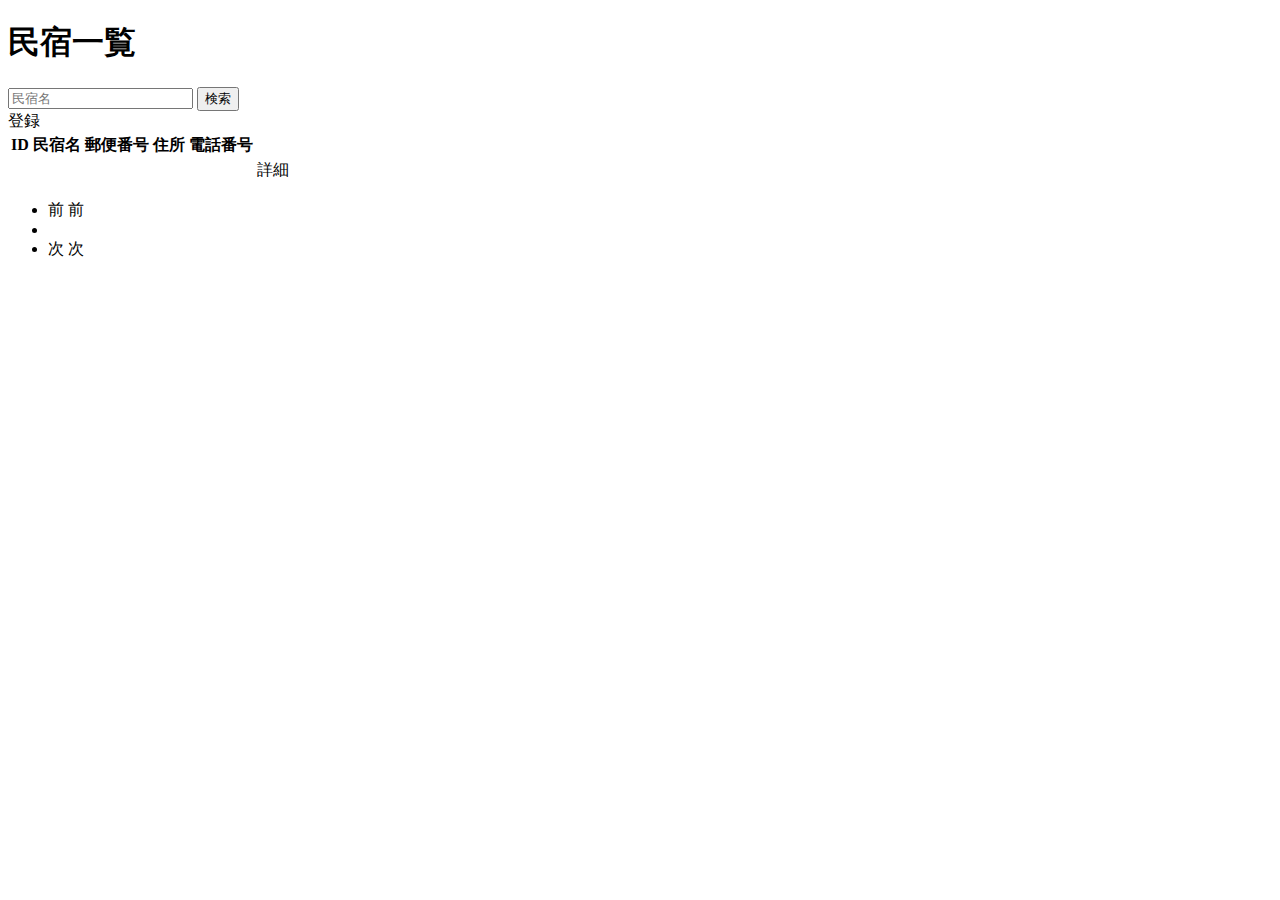
<file: moattravel/src/main/resources/templates/admin/houses/index.html>
<!DOCTYPE html>
<html xmlns:th="https://www.thymeleaf.org">

<head>
	<div th:replace="~{fragment :: meta}"></div>
	<div th:replace="~{fragment :: styles}"></div>
	<title>民宿一覧</title>
</head>

<body>
	<div class="moattravel-wrapper">
		<!-- ヘッダー -->
		<div th:replace="~{fragment :: header}"></div>

		<main>
			<div class="container pt-4 pb-5 moattravel-container">
				<div class="row justify-content-center">
					<div class="col-xxl-9 col-xl-10 col-lg-11">

						<h1 class="mb-4 text-center">民宿一覧</h1>

						<div class="d-flex justify-content-between align-items-end flex-wrap">
							<form method="get" th:action="@{/admin/houses}" class="mb-3">
								<div class="input-group">
									<input type="text" class="form-control" name="keyword" th:value="${keyword}"
										placeholder="民宿名">
									<button type="submit" class="btn text-white shadow-sm moattravel-btn">検索</button>
								</div>
							</form>

							<a th:href="@{/admin/houses/register}"
								class="btn text-white shadow-sm mb-3 moattravel-btn">登録</a>
						</div>

						<div th:if="${successMessage}" class="alert alert-info">
							<span th:text="${successMessage}"></span>
						</div>

						<table class="table">
							<thead>
								<tr>
									<th scope="col">ID</th>
									<th scope="col">民宿名</th>
									<th scope="col">郵便番号</th>
									<th scope="col">住所</th>
									<th scope="col">電話番号</th>
									<th scope="col"></th>
								</tr>
							</thead>
							<tbody>
								<tr th:each="house : ${housePage}">
									<td th:text="${house.getId()}"></td>
									<td th:text="${house.getName()}"></td>
									<td th:text="${house.getPostalCode()}"></td>
									<td th:text="${house.getAddress()}"></td>
									<td th:text="${house.getPhoneNumber()}"></td>
									<td><a th:href="@{/admin/houses/__${house.getId()}__}">詳細</a></td>
									</td>
								</tr>
							</tbody>
						</table>

						<!-- ページネーション -->
						<div th:if="${housePage.getTotalPages() > 1}" class="d-flex justify-content-center">
							<nav aria-label="民宿一覧ページ">
								<ul class="pagination">
									<li class="page-item">
										<span th:if="${housePage.isFirst()}" class="page-link disabled">前</span>
										<a th:unless="${housePage.isFirst()}"
											th:href="@{/admin/houses(page=${housePage.getNumber() - 1}, keyword=${keyword})}"
											class="page-link moattravel-page-link">前</a>
									</li>
									<li th:each="i : ${#numbers.sequence(0, housePage.getTotalPages() - 1)}"
										class="page-item">
										<span th:if="${i == housePage.getNumber()}"
											class="page-link active moattravel-active" th:text="${i + 1}"></span>
										<a th:unless="${i == housePage.getNumber()}"
											th:href="@{/admin/houses(page=${i}, keyword=${keyword})}"
											class="page-link moattravel-page-link" th:text="${i + 1}"></a>
									</li>
									<li class="page-item">
										<span th:if="${housePage.isLast()}" class="page-link disabled">次</span>
										<a th:unless="${housePage.isLast()}"
											th:href="@{/admin/houses(page=${housePage.getNumber() + 1}, keyword=${keyword})}"
											class="page-link moattravel-page-link">次</a>
									</li>
								</ul>
							</nav>
						</div>
					</div>
				</div>
			</div>
		</main>
		<!-- フッター -->
		<div th:replace="~{fragment :: footer}"></div>
	</div>

	<div th:replace="~{fragment :: scripts}"></div>
</body>

</html>
</file>
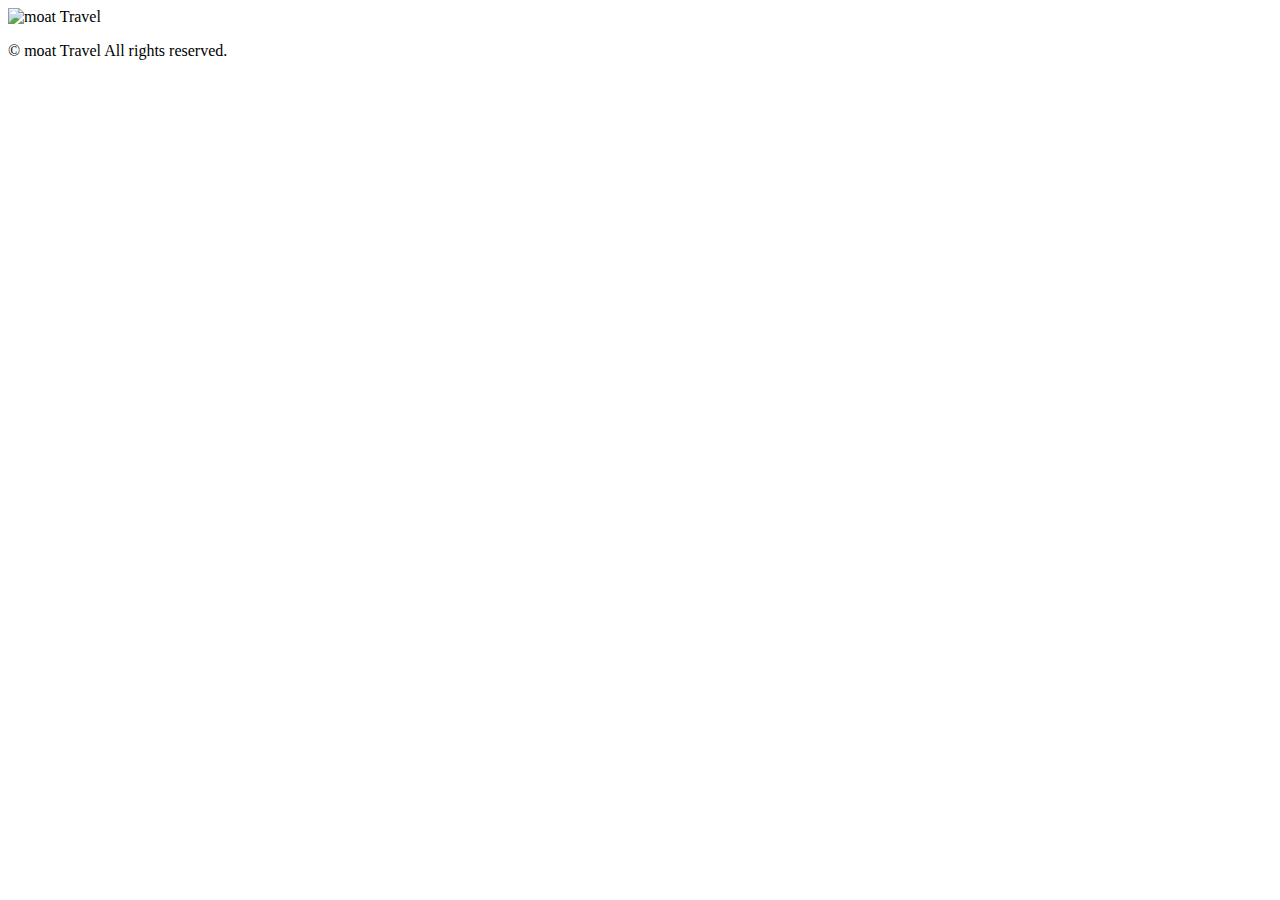
<file: moattravel/src/main/resources/templates/fragment.html>
<!DOCTYPE html>
<html xmlns:th="https://www.thymeleaf.org">

<head>
	<!-- meta要素の部品化 -->
	<div th:fragment="meta" th:remove="tag">
		<meta charset="UTF-8">
		<meta name="viewport" content="width=device-width, initial-scale=1">
	</div>

	<!-- link要素の部品化 -->
	<div th:fragment="styles" th:remove="tag">
		<!-- Bootstrap -->
		<link href="https://cdn.jsdelivr.net/npm/bootstrap@5.2.3/dist/css/bootstrap.min.css" rel="stylesheet"
			integrity="sha384-rbsA2VBKQhggwzxH7pPCaAqO46MgnOM80zW1RWuH61DGLwZJEdK2Kadq2F9CUG65" crossorigin="anonymous">

		<!-- Google Fonts -->
		<link rel="preconnect" href="https://fonts.googleapis.com">
		<link rel="preconnect" href="https://fonts.gstatic.com" crossorigin>
		<link href="https://fonts.googleapis.com/css2?family=Noto+Sans+JP:wght@400;500&display=swap" rel="stylesheet">

		<link th:href="@{/css/style.css}" rel="stylesheet">
	</div>

	<title>部品化用のHTMLファイル</title>
</head>

<body>
	<!-- ヘッダーの部品化 -->
	<div th:fragment="header" th:remove="tag">
		<nav class="navbar navbar-expand-md navbar-light bg-white shadow-sm moattravel-navbar">
			<div class="container moattravel-container">
				<a class="navbar-brand" th:href="@{/}">
					<img class="moattravel-logo me-1" th:src="@{/images/logo.png}" alt="moat Travel">
				</a>
			</div>
		</nav>
	</div>

	<!-- フッターの部品化 -->
	<div th:fragment="footer" th:remove="tag">
		<footer>
			<div class="d-flex justify-content-center align-items-center h-100">
				<p class="text-center text-muted small mb-0">&copy; moat Travel All rights reserved.</p>
			</div>
		</footer>
	</div>

	<!-- script要素の部品化 -->
	<div th:fragment="scripts" th:remove="tag">
		<!-- Bootstrap -->
		<script src="https://cdn.jsdelivr.net/npm/bootstrap@5.2.3/dist/js/bootstrap.bundle.min.js"
			integrity="sha384-kenU1KFdBIe4zVF0s0G1M5b4hcpxyD9F7jL+jjXkk+Q2h455rYXK/7HAuoJl+0I4"
			crossorigin="anonymous"></script>
	</div>
</body>

</html>
</file>
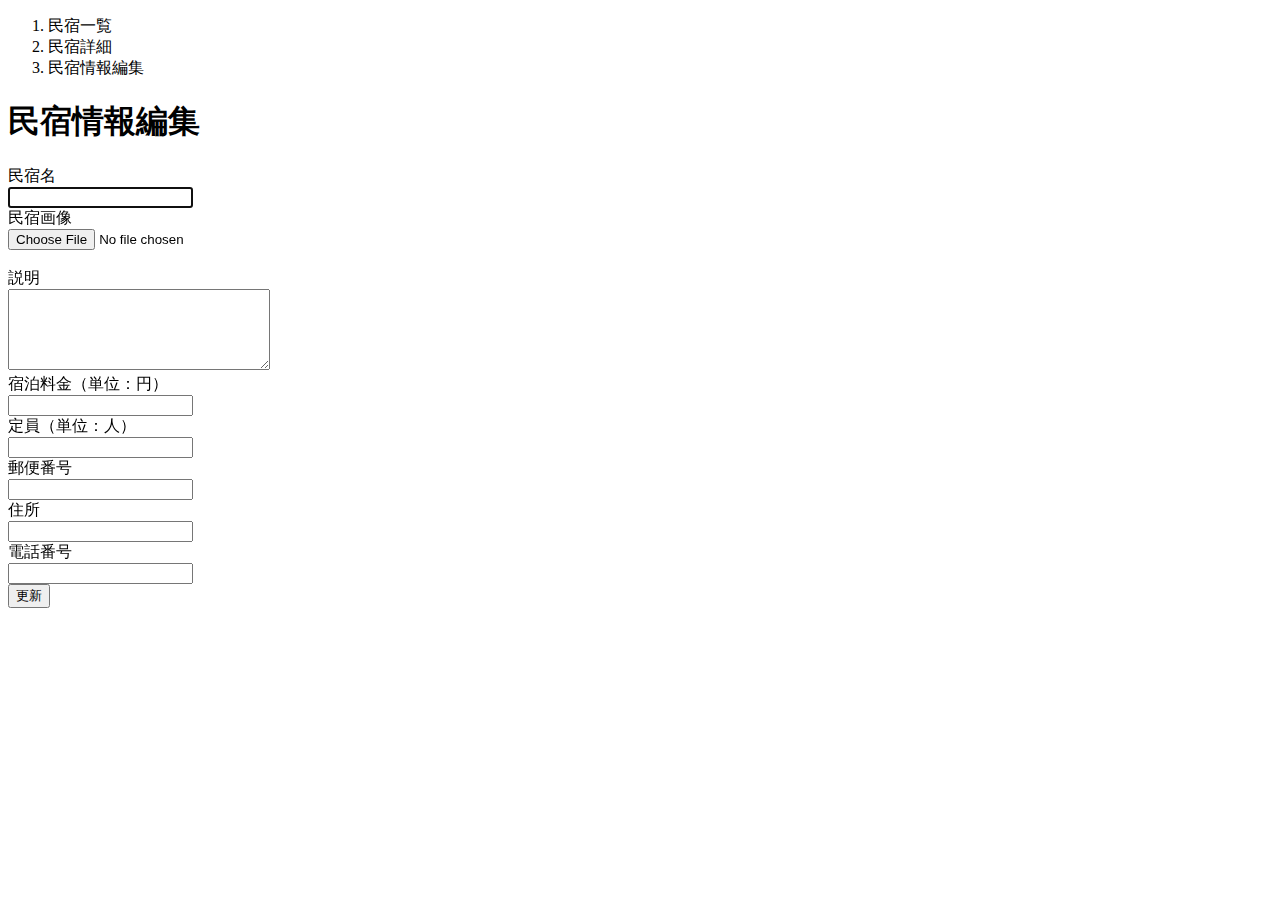
<file: moattravel/src/main/resources/templates/admin/houses/edit.html>
<!DOCTYPE html>
<html xmlns:th="https://www.thymeleaf.org">

<head>
	<div th:replace="~{fragment :: meta}"></div>
	<div th:replace="~{fragment :: styles}"></div>
	<title>民宿情報編集</title>
</head>

<body>
	<div class="moattravel-wrapper">
		<!-- ヘッダー -->
		<div th:replace="~{fragment :: header}"></div>

		<main>
			<div class="container pt-4 pb-5 moattravel-container">
				<div class="row justify-content-center">
					<div class="col-xl-5 col-lg-6 col-md-8">
						<nav class="mb-4" style="--bs-breadcrumb-divider: '>';" aria-label="breadcrumb">
							<ol class="breadcrumb mb-0">
								<li class="breadcrumb-item"><a th:href="@{/admin/houses}">民宿一覧</a></li>
								<li class="breadcrumb-item"><a
										th:href="@{/admin/houses/__${houseEditForm.getId()}__}">民宿詳細</a></li>
								<li class="breadcrumb-item active" aria-current="page">民宿情報編集</li>
							</ol>
						</nav>

						<h1 class="mb-4 text-center">民宿情報編集</h1>

						<form method="post" th:action="@{/admin/houses/__${houseEditForm.getId()}__/update}"
							th:object="${houseEditForm}" enctype="multipart/form-data">
							<input type="hidden" th:field="*{id}">

							<div class="form-group row mb-3">
								<div class="col-md-4">
									<label for="name" class="col-form-label text-md-left fw-bold">民宿名</label>
								</div>
								<div class="col-md-8">
									<div th:if="${#fields.hasErrors('name')}" class="text-danger small mb-2"
										th:errors="*{name}"></div>
									<input type="text" class="form-control" th:field="*{name}" autofocus>
								</div>
							</div>

							<div class="form-group row mb-3">
								<div class="col-md-4">
									<label for="imageFile" class="col-form-label text-md-left fw-bold">民宿画像</label>
								</div>
								<div class="col-md-8">
									<div th:if="${#fields.hasErrors('imageFile')}" class="text-danger small mb-2"
										th:errors="*{imageFile}"></div>
									<input type="file" class="form-control" th:field="*{imageFile}">
								</div>
							</div>

							<!-- 選択された画像の表示場所 -->
							<div th:if="${imageName}" class="row" id="imagePreview"><img
									th:src="@{/storage/__${imageName}__}" class="mb-3"></div>
							<div th:unless="${imageName}" class="row" id="imagePreview"></div>

							<div class="form-group row mb-3">
								<div class="col-md-4">
									<label for="description" class="col-form-label text-md-left fw-bold">説明</label>
								</div>
								<div class="col-md-8">
									<div th:if="${#fields.hasErrors('description')}" class="text-danger small mb-2"
										th:errors="*{description}"></div>
									<textarea class="form-control" th:field="*{description}" cols="30"
										rows="5"></textarea>
								</div>
							</div>

							<div class="form-group row mb-3">
								<div class="col-md-4">
									<label for="price" class="col-form-label text-md-left fw-bold">宿泊料金（単位：円）</label>
								</div>
								<div class="col-md-8">
									<div th:if="${#fields.hasErrors('price')}" class="text-danger small mb-2"
										th:errors="*{price}"></div>
									<input type="number" class="form-control" th:field="*{price}">
								</div>
							</div>

							<div class="form-group row mb-3">
								<div class="col-md-4">
									<label for="capacity" class="col-form-label text-md-left fw-bold">定員（単位：人）</label>
								</div>
								<div class="col-md-8">
									<div th:if="${#fields.hasErrors('capacity')}" class="text-danger small mb-2"
										th:errors="*{capacity}"></div>
									<input type="number" class="form-control" th:field="*{capacity}">
								</div>
							</div>

							<div class="form-group row mb-3">
								<div class="col-md-4">
									<label for="postalCode" class="col-form-label text-md-left fw-bold">郵便番号</label>
								</div>
								<div class="col-md-8">
									<div th:if="${#fields.hasErrors('postalCode')}" class="text-danger small mb-2"
										th:errors="*{postalCode}"></div>
									<input type="text" class="form-control" th:field="*{postalCode}">
								</div>
							</div>

							<div class="form-group row mb-3">
								<div class="col-md-4">
									<label for="address" class="col-form-label text-md-left fw-bold">住所</label>
								</div>
								<div class="col-md-8">
									<div th:if="${#fields.hasErrors('address')}" class="text-danger small mb-2"
										th:errors="*{address}"></div>
									<input type="text" class="form-control" th:field="*{address}">
								</div>
							</div>

							<div class="form-group row mb-3">
								<div class="col-md-4">
									<label for="phoneNumber" class="col-form-label text-md-left fw-bold">電話番号</label>
								</div>
								<div class="col-md-8">
									<div th:if="${#fields.hasErrors('phoneNumber')}" class="text-danger small mb-2"
										th:errors="*{phoneNumber}"></div>
									<input type="text" class="form-control" th:field="*{phoneNumber}">
								</div>
							</div>

							<div class="form-group d-flex justify-content-center my-4">
								<button type="submit" class="btn text-white shadow-sm w-50 moattravel-btn">更新</button>
							</div>
						</form>
					</div>
				</div>
			</div>
		</main>

		<!-- フッター -->
		<div th:replace="~{fragment :: footer}"></div>
	</div>

	<div th:replace="~{fragment :: scripts}"></div>
	<script th:src="@{/js/preview.js}"></script>
</body>

</html>
</file>
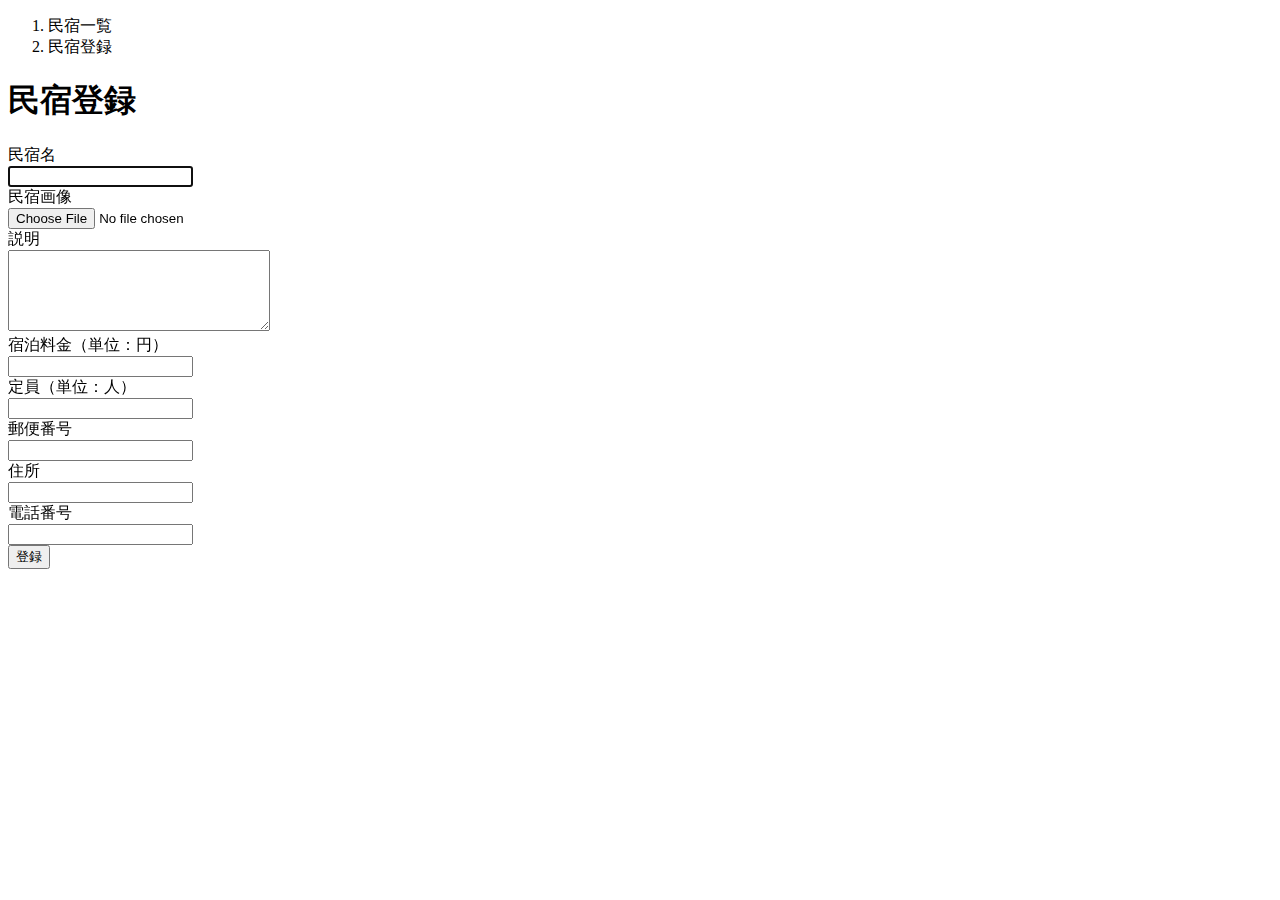
<file: moattravel/src/main/resources/templates/admin/houses/register.html>
<!DOCTYPE html>
<html xmlns:th="https://www.thymeleaf.org">

<head>
	<div th:replace="~{fragment :: meta}"></div>
	<div th:replace="~{fragment :: styles}"></div>
	<title>民宿登録</title>
</head>

<body>
	<div class="moattravel-wrapper">
		<!-- ヘッダー -->
		<div th:replace="~{fragment :: header}"></div>
		<main>
			<div class="container pt-4 pb-5 moattravel-container">
				<div class="row justify-content-center">
					<div class="col-xl-5 col-lg-6 col-md-8">
						<nav class="mb-4" style="--bs-breadcrumb-divider: '>';" aria-label="breadcrumb">
							<ol class="breadcrumb mb-0">
								<li class="breadcrumb-item"><a th:href="@{/admin/houses}">民宿一覧</a></li>
								<li class="breadcrumb-item active" aria-current="page">民宿登録</li>
							</ol>
						</nav>
						<h1 class="mb-4 text-center">民宿登録</h1>
						<form method="post" th:action="@{/admin/houses/create}" th:object="${houseRegisterForm}"
							enctype="multipart/form-data">
							<div class="form-group row mb-3">
								<div class="col-md-4">
									<label for="name" class="col-form-label text-md-left fw-bold">民宿名</label>
								</div>
								<div class="col-md-8">
									<div th:if="${#fields.hasErrors('name')}" class="text-danger small mb-2"
										th:errors="*{name}"></div>
									<input type="text" class="form-control" th:field="*{name}" autofocus>
								</div>
							</div>
							<div class="form-group row mb-3">
								<div class="col-md-4">
									<label for="imageFile" class="col-form-label text-md-left fw-bold">民宿画像</label>
								</div>
								<div class="col-md-8">
									<div th:if="${#fields.hasErrors('imageFile')}" class="text-danger small mb-2"
										th:errors="*{imageFile}"></div>
									<input type="file" class="form-control" th:field="*{imageFile}">
								</div>
							</div>
							<!-- 選択された画像の表示場所 -->
							<div class="row" id="imagePreview"></div>
							<div class="form-group row mb-3">
								<div class="col-md-4">
									<label for="description" class="col-form-label text-md-left fw-bold">説明</label>
								</div>
								<div class="col-md-8">
									<div th:if="${#fields.hasErrors('description')}" class="text-danger small mb-2"
										th:errors="*{description}"></div>
									<textarea class="form-control" th:field="*{description}" cols="30"
										rows="5"></textarea>
								</div>
							</div>
							<div class="form-group row mb-3">
								<div class="col-md-4">
									<label for="price" class="col-form-label text-md-left fw-bold">宿泊料金（単位：円）</label>
								</div>
								<div class="col-md-8">
									<div th:if="${#fields.hasErrors('price')}" class="text-danger small mb-2"
										th:errors="*{price}"></div>
									<input type="number" class="form-control" th:field="*{price}">
								</div>
							</div>
							<div class="form-group row mb-3">
								<div class="col-md-4">
									<label for="capacity" class="col-form-label text-md-left fw-bold">定員（単位：人）</label>
								</div>
								<div class="col-md-8">
									<div th:if="${#fields.hasErrors('capacity')}" class="text-danger small mb-2"
										th:errors="*{capacity}"></div>
									<input type="number" class="form-control" th:field="*{capacity}">
								</div>
							</div>
							<div class="form-group row mb-3">
								<div class="col-md-4">
									<label for="postalCode" class="col-form-label text-md-left fw-bold">郵便番号</label>
								</div>
								<div class="col-md-8">
									<div th:if="${#fields.hasErrors('postalCode')}" class="text-danger small mb-2"
										th:errors="*{postalCode}"></div>
									<input type="text" class="form-control" th:field="*{postalCode}">
								</div>
							</div>
							<div class="form-group row mb-3">
								<div class="col-md-4">
									<label for="address" class="col-form-label text-md-left fw-bold">住所</label>
								</div>
								<div class="col-md-8">
									<div th:if="${#fields.hasErrors('address')}" class="text-danger small mb-2"
										th:errors="*{address}"></div>
									<input type="text" class="form-control" th:field="*{address}">
								</div>
							</div>
							<div class="form-group row mb-3">
								<div class="col-md-4">
									<label for="phoneNumber" class="col-form-label text-md-left fw-bold">電話番号</label>
								</div>
								<div class="col-md-8">
									<div th:if="${#fields.hasErrors('phoneNumber')}" class="text-danger small mb-2"
										th:errors="*{phoneNumber}"></div>
									<input type="text" class="form-control" th:field="*{phoneNumber}">
								</div>
							</div>
							<div class="form-group d-flex justify-content-center my-4">
								<button type="submit" class="btn text-white shadow-sm w-50 moattravel-btn">登録</button>
							</div>
						</form>
					</div>
				</div>
			</div>
		</main>
		<!-- フッター -->
		<div th:replace="~{fragment :: footer}"></div>
	</div>
	<div th:replace="~{fragment :: scripts}"></div>
	<script th:src="@{/js/preview.js}"></script>
</body>

</html>
</file>
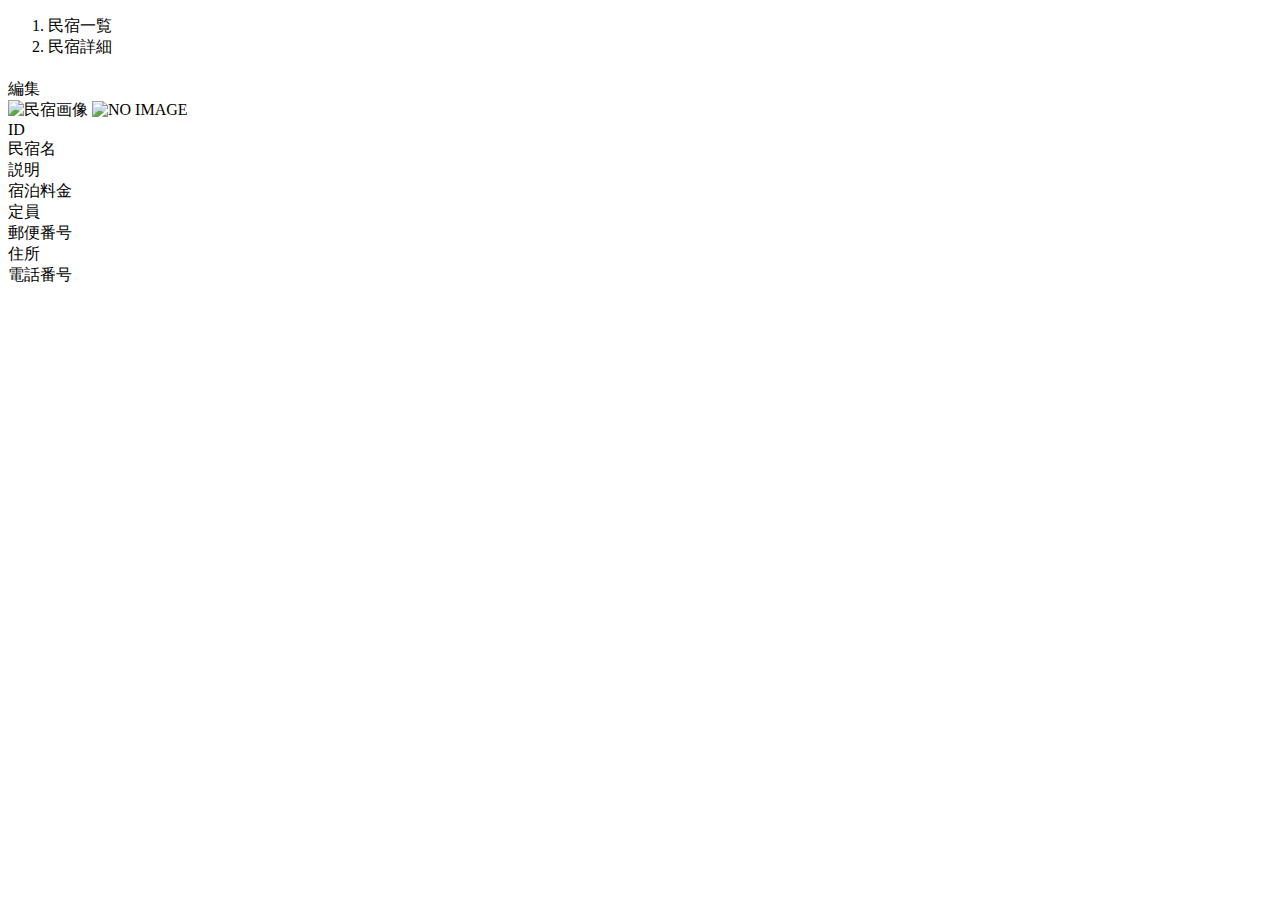
<file: moattravel/src/main/resources/templates/admin/houses/show.html>
<!DOCTYPE html>
<html xmlns:th="https://www.thymeleaf.org">

<head>
	<div th:replace="~{fragment :: meta}"></div>
	<div th:replace="~{fragment :: styles}"></div>
	<title>民宿一覧</title>
</head>

<body>
	<div class="moattravel-wrapper">
		<!-- ヘッダー -->
		<div th:replace="~{fragment :: header}"></div>
		<main>
			<div class="container pt-4 pb-5 moattravel-container">
				<div class="row justify-content-center">
					<div class="col-xl-5 col-lg-6 col-md-8">
						<nav class="mb-4" style="--bs-breadcrumb-divider: '>';" aria-label="breadcrumb">
							<ol class="breadcrumb mb-0">
								<li class="breadcrumb-item"><a th:href="@{/admin/houses}">民宿一覧</a></li>
								<li class="breadcrumb-item active" aria-current="page">民宿詳細</li>
							</ol>
						</nav>

						<h1 class="mb-4 text-center" th:text="${house.getName()}"></h1>

						<div class="d-flex justify-content-end align-items-end mb-3">
							<div>
								<a th:href="@{/admin/houses/__${house.getId()}__/edit}">編集</a>
							</div>
						</div>

						<div class="mb-3">
							<img th:if="${house.getImageName()}" th:src="@{/storage/__${house.getImageName()}__}"
								class="w-100" alt="民宿画像">
							<img th:unless="${house.getImageName()}" th:src="@{/images/noImage.png}" class="w-100"
								alt="NO IMAGE">
						</div>

						<div class="container mb-4">
							<div class="row pb-2 mb-2 border-bottom">
								<div class="col-4">
									<span class="fw-bold">ID</span>
								</div>
								<div class="col">
									<span th:text="${house.getId()}"></span>
								</div>
							</div>
							<div class="row pb-2 mb-2 border-bottom">
								<div class="col-4">
									<span class="fw-bold">民宿名</span>
								</div>
								<div class="col">
									<span th:text="${house.getName()}"></span>
								</div>
							</div>
							<div class="row pb-2 mb-2 border-bottom">
								<div class="col-4">
									<span class="fw-bold">説明</span>
								</div>
								<div class="col">
									<span class="moattravel-pre-wrap" th:text="${house.getDescription()}"></span>
								</div>
							</div>
							<div class="row pb-2 mb-2 border-bottom">
								<div class="col-4">
									<span class="fw-bold">宿泊料金</span>
								</div>
								<div class="col">
									<span
										th:text="${#numbers.formatInteger(house.getPrice(), 1, 'COMMA') + '円'}"></span>
								</div>
							</div>
							<div class="row pb-2 mb-2 border-bottom">
								<div class="col-4">
									<span class="fw-bold">定員</span>
								</div>
								<div class="col">
									<span th:text="${house.getCapacity() + '人'}"></span>
								</div>
							</div>
							<div class="row pb-2 mb-2 border-bottom">
								<div class="col-4">
									<span class="fw-bold">郵便番号</span>
								</div>
								<div class="col">
									<span th:text="${house.getPostalCode()}"></span>
								</div>
							</div>
							<div class="row pb-2 mb-2 border-bottom">
								<div class="col-4">
									<span class="fw-bold">住所</span>
								</div>
								<div class="col">
									<span th:text="${house.getAddress()}"></span>
								</div>
							</div>
							<div class="row pb-2 mb-2 border-bottom">
								<div class="col-4">
									<span class="fw-bold">電話番号</span>
								</div>
								<div class="col">
									<span th:text="${house.getPhoneNumber()}"></span>
								</div>
							</div>
						</div>
					</div>
				</div>
			</div>
		</main>
		<!-- フッター -->
		<div th:replace="~{fragment :: footer}"></div>
	</div>

	<div th:replace="~{fragment :: scripts}"></div>
</body>

</html>
</file>
